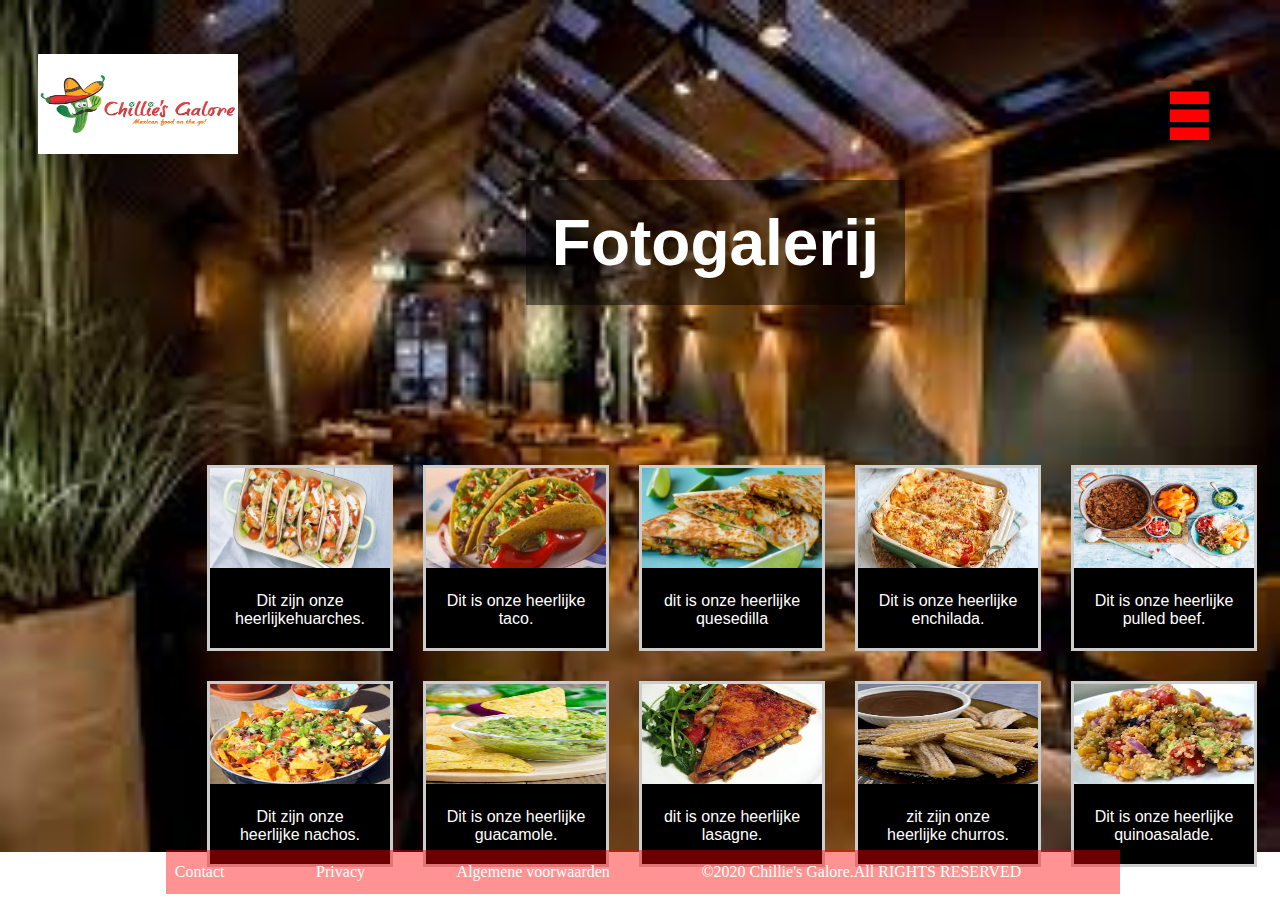
<file: fotogallerij/index.html>
<!DOCTYPE html>
<html>
<head>
    <meta charset="utf-8">
	<meta http-equiv="language" content="NL">
	<meta name="viewport" content="width=device-width, initial-scale=1">
	<meta name="description" content="website voor Restaurant">
	<meta name="author" content="A.Chaaibi">
    <meta name="keywords" content="Restaurant"> 
	<title>Chilie's Galore</title>
	<link rel="stylesheet" type="text/css" href="css/stylsheet.css">
</head>
<body>
		<header>
			<article class="item-logo"><img src="images/logo.gif" alt=""></article>
			<article class="item-tekst"><h1>Fotogalerij</h1></article>
			<article 	class="item-hamburger">
				<details>
				<summary>	
				<p>-</p>
				<p>-</p>
				<p>-</p>
				</summary> 	
				<nav id="item-navigeren">
				<ul>
					<li>
						<a href="../home/index.html">Homepagina</a>
						<a href="../menu/index.html">Menu</a>
						<a href="#">Fotogallerij</a>
						<a href="../overons/index.html">Over ons</a>
						<a href="../contact/cantact.html">Contactpagina</a>
					</li>
		
				
					
				</ul>			
			  </nav>
				</details>
				
			
				</article>
				
			<article class="foto-gallerij">
				<div class="gallerij">
					<a target="_blank" href="images/huarches.jpg">
					  <img src="images/huarches.jpg" alt="taco" width="600" height="400">
					</a>
					<div class="tekst">Dit zijn onze heerlijkehuarches.</div>
				  </div>
				  
				  <div class="gallerij">
					<a target="_blank" href="images/taco.jpg">
					  <img src="images/taco.jpg" alt="taco" width="600" height="400">
					</a>
					<div class="tekst">Dit is onze heerlijke taco.</div>
				  </div>
				  
				  <div class="gallerij">
					<a target="_blank" href="images/quesedilla.jpg">
					  <img src="images/quesedilla.jpg" alt="taco" width="600" height="400">
					</a>
					<div class="tekst">dit is onze heerlijke quesedilla</div>
				  </div>
				  
				  <div class="gallerij">
					<a target="_blank" href="images/enchilada's.jpg">
					  <img src="images/enchilada's.jpg" alt="taco" width="600" height="400">
					</a>
					<div class="tekst">Dit is onze heerlijke enchilada.</div>
				  	</div>
					  <div class="gallerij">
						<a target="_blank" href="images/pulled beef.jpg">
						  <img src="images/pulled beef.jpg" alt="taco" width="600" height="400">
						</a>
						<div class="tekst">Dit is onze heerlijke pulled beef.</div>
					  </div>
					  <div class="gallerij">
						<a target="_blank" href="images/nachos.jpg">
						  <img src="images/nachos.jpg" alt="taco" width="600" height="400">
						</a>
						<div class="tekst">Dit zijn onze heerlijke nachos.</div>
					  </div>
					  <div class="gallerij">
						<a target="_blank" href="images/guacamole.jpg">
						  <img src="images/guacamole.jpg" alt="taco" width="600" height="400">
						</a>
						<div class="tekst">Dit is onze heerlijke guacamole.</div>
					  </div>
					  <div class="gallerij">
						<a target="_blank" href="images/lasagne.jpg">
						  <img src="images/lasagne.jpg" alt="taco" width="600" height="400">
						</a>
						<div class="tekst">dit is onze heerlijke lasagne.</div>
					  </div>
					  <div class="gallerij">
						<a target="_blank" href="images/churros.jpg">
						  <img src="images/churros.jpg" alt="taco" width="600" height="400">
						</a>
						<div class="tekst">zit zijn onze heerlijke churros.</div>
					  </div>
					  <div class="gallerij">
						<a target="_blank" href="images/quinoasalade.jpg">
						  <img src="images/quinoasalade.jpg" alt="taco" width="600" height="400">
						</a>
						<div class="tekst">Dit is onze heerlijke quinoasalade.</div>
					  </div>
					  
					  
					
				
					</article>
				  	
		</header>
		<footer>
			<div class="item-social">
				<li>
				<a href="../contact/cantact.html">Contact</a>
				<a href="#">Privacy</a>
				<a href="#">Algemene voorwaarden</a>
				<a href="#">©2020 Chillie's Galore.All RIGHTS RESERVED</a>
				</li>
			</div>
		</footer>
</body>
</html>
</file>
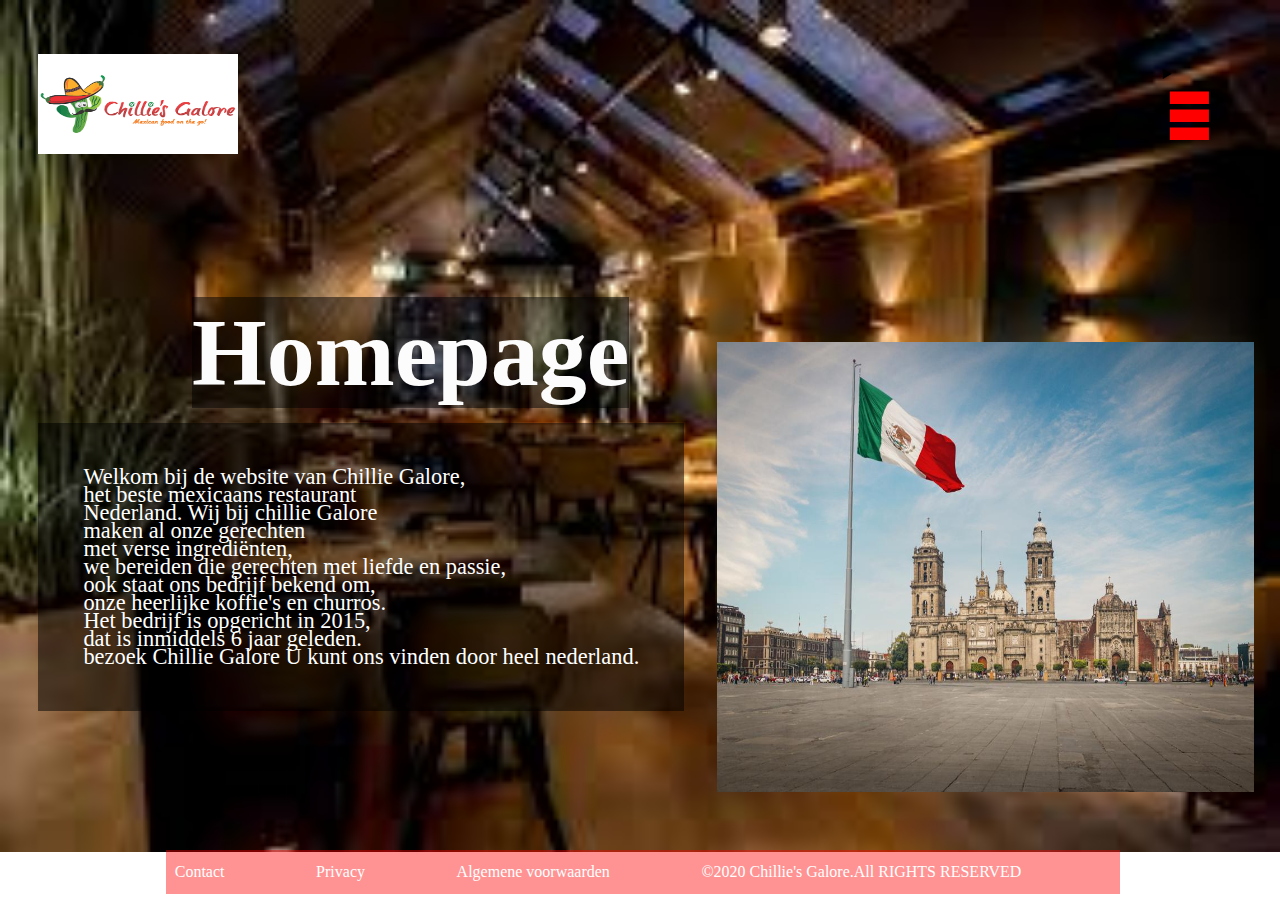
<file: home/index.html>
<!DOCTYPE html>
<html>
<head>
    <meta charset="utf-8">
	<meta http-equiv="language" content="NL">
	<meta name="viewport" content="width=device-width, initial-scale=1">
	<meta name="description" content="website voor Restaurant">
	<meta name="author" content="Diede">
    <meta name="keywords" content="Restaurant"> 
	<title>Chilie's Galore</title>
	<link rel="stylesheet" type="text/css" href="css/stylsheet.css">
</head>
<body>
		<header>
			<article class="item-cirkle"></article>
			<article class="item-logo"><img src="img/logo.gif" alt="logo"></article>
			<article class="item-tekst1">
			<h1>Homepage</h1></article>
			<article class="item-foto"><img src="img/mexico.jpg"></article>
			<article class="item-hamburger">
				
				
				<details>
				<summary>	
				<p>-</p>
				<p>-</p>
				<p>-</p>
				</summary> 	
				<nav id="item-navigeren">
				<ul>
					<li>
						<a href="#">Homepagina</a>
						<a href="../menu/index.html">Menu</a>
						<a href="../fotogallerij/index.html">Fotogallerij</a>
						<a href="../overons/index.html">Over ons</a>
						<a href="../contact/cantact.html">Contactpagina</a>
					</li>
		
					
				
					
				</ul>			
			  </nav>
				</details>
				
			
				</article>
			
		</header>
	

	
	
	
	<article class="item-tekst">
	
	<p>Welkom bij de website van Chillie Galore,</p>
	<p> het beste mexicaans restaurant</p>
	<p>Nederland. Wij bij chillie Galore</p>
	<p> maken al onze gerechten</p>
	<p>met verse ingrediënten, </p>
	<p>we bereiden die gerechten met liefde en passie,</p>
	<p>ook staat ons bedrijf bekend om,</p>
	<p> onze heerlijke koffie's en churros.</p>
	<p>Het bedrijf is opgericht in 2015,</p>
	<p> dat is inmiddels 6 jaar geleden.</p>
	<p>bezoek Chillie Galore U kunt ons vinden door heel nederland.</p>

	</article> 
		<footer>
		<div class="item-social">
			<li>
			<a href="../contact/cantact.html">Contact</a>
			<a href="#">Privacy</a>
			<a href="#">Algemene voorwaarden</a>
			<a href="#">©2020 Chillie's Galore.All RIGHTS RESERVED</a>
			</li>
		</div>
			
		</footer>
</body>
</html>
</file>
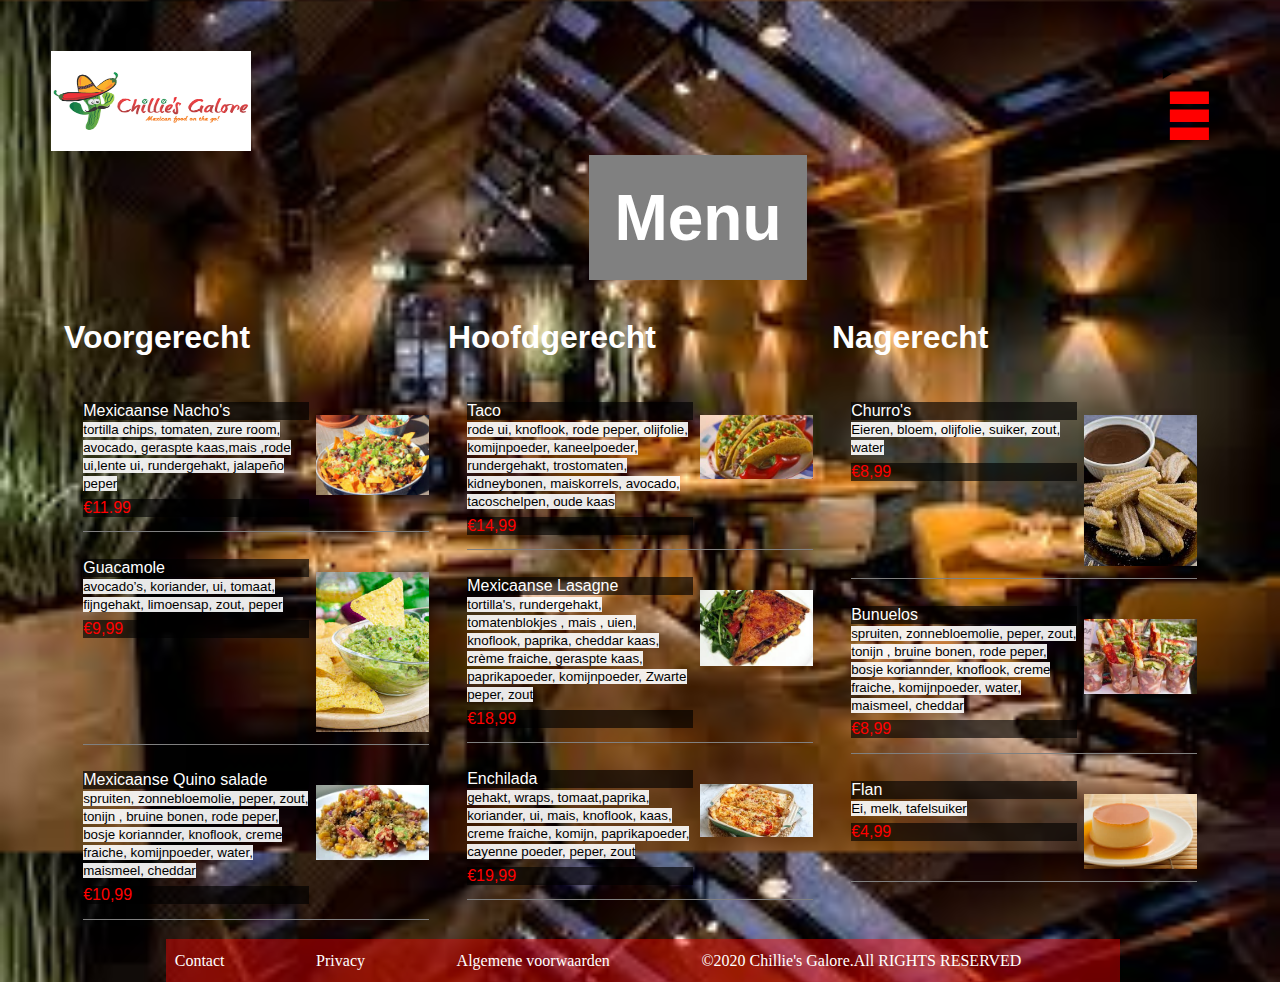
<file: menu/index.html>
<!DOCTYPE html>
<html>
   <head>
      <meta charset="utf-8">
      <meta http-equiv="language" content="NL">
      <meta name="viewport" content="width=device-width, initial-scale=1">
      <meta name="description" content="website voor Restaurant">
      <meta name="author" content="A.Chaaibi">
      <meta name="keywords" content="Restaurant">
      <title>Chilie's Galore</title>
      <link rel="stylesheet" type="text/css" href="css/style.css">
   </head>
   <body>
      <header>
         <article class="item-logo"><img src="images/logo.gif" alt=""></article>
         <article class="item-tekst">
            <h1>Menu</h1>
         </article>
         <article 	class="item-hamburger">
            <details>
               <summary>
                  <p>-</p>
                  <p>-</p>
                  <p>-</p>
               </summary>
               <nav id="item-navigeren">
                  <ul>
                     <li>
                        <a href="../home/index.html">Homepagina</a>
                        <a href="#">Menu</a>
                        <a href="../fotogallerij/index.html">Fotogallerij</a>
                        <a href="../overons/index.html">Over ons</a>
                        <a href="../contact/cantact.html">Contactpagina</a>
                     </li>
                  </ul>
               </nav>
            </details>
         </article>
      </header>
      <footer>
      <section class="menu">
         <div>
            <section>
               <h1 class="item-titel">Voorgerecht</h1>
               <div class="item">
                  <div class="menuInfo">
                     <p>Mexicaanse Nacho's</p>
                     <small>tortilla chips, tomaten, zure room, avocado, geraspte kaas,mais ,rode ui,lente ui, rundergehakt, jalapeño peper</small>
                     <p class="price">&euro;11.99</p>
                  </div>
                  <div class="foodimage">
                     <img src="images/nachos.jpg" alt="" srcset="">
                  </div>
               </div>
               <div class="item">
                  <div class="menuInfo">
                     <p>Guacamole</p>
                     <small>avocado’s, koriander, ui, tomaat, fijngehakt, limoensap, zout, peper</small>
                     <p class="price">&euro;9,99</p>
                  </div>
                  <div class="foodimage">
                     <img src="images/guacamole.jpg" alt="" srcset="">
                  </div>
               </div>
               <div class="item">
                  <div class="menuInfo">
                     <p>Mexicaanse Quino salade</p>
                     <small>spruiten, zonnebloemolie, peper, zout, tonijn , bruine bonen, rode peper, bosje koriannder, knoflook, creme fraiche, komijnpoeder, water, maismeel, cheddar</small>
                     <p class="price">&euro;10,99</p>
                  </div>
                  <div class="foodimage">
                     <img src="images/quinoasalade.jpg" alt="" srcset="">
                  </div>
               </div>
         </div>
         <div>
         <h1 class="item-titel">Hoofdgerecht</h1>
         <div class="item">
         <div class="menuInfo">
         <p>Taco</p>
         <small>rode ui, knoflook, rode peper, olijfolie, komijnpoeder, kaneelpoeder, rundergehakt, trostomaten, kidneybonen, maiskorrels, avocado, tacoschelpen, oude kaas</small>
         <p class="price">&euro;14,99</p>
         </div>
         <div class="foodimage">
         <img src="images/taco.jpg" alt="" srcset="">
         </div>
         </div>
         <div class="item">
         <div class="menuInfo">
         <p>Mexicaanse Lasagne</p>
         <small>tortilla's, rundergehakt, tomatenblokjes , mais , uien, knoflook, paprika, cheddar kaas, crème fraiche,
         geraspte kaas, paprikapoeder, komijnpoeder, Zwarte peper, zout</small>
         <p class="price">&euro;18,99</p>
         </div>
         <div class="foodimage">
         <img src="images/lasagne.jpg" alt="" srcset="">
         </div>
         </div>
         <div class="item">
         <div class="menuInfo">
         <p>Enchilada</p>
         <small>gehakt, wraps, tomaat,paprika, koriander, ui, mais, knoflook, kaas, creme fraiche, komijn, paprikapoeder, cayenne poeder, peper, zout</small>
         <p class="price">&euro;19,99</p>
         </div>
         <div class="foodimage">
         <img src="images/enchilada's.jpg" alt="" srcset="">
         </div>
         </div>
         </div>
         </div>
         <div>
         <h1 class="item-titel">Nagerecht</h1>
         <div class="item">
         <div class="menuInfo">
         <p>Churro's</p>
         <small>Eieren, bloem, olijfolie, suiker, zout, water</small>
         <p class="price">&euro;8,99</p>
         </div>
         <div class="foodimage">
         <img src="images/churros.jpg" alt="" srcset="">
         </div>
         </div>
         <div class="item">
         <div class="menuInfo">
         <p>Bunuelos</p>
         <small>spruiten, zonnebloemolie, peper, zout, tonijn , bruine bonen, rode peper, bosje koriannder, knoflook, creme fraiche, komijnpoeder, water, maismeel, cheddar</small>
         <p class="price">&euro;8,99</p>
         </div>
         <div class="foodimage">
         <img src="images/banuleos.jpg" alt="" srcset="">
         </div>
         </div>
         <div class="item">
         <div class="menuInfo">
         <p>Flan</p>
         <small>Ei, melk, tafelsuiker</small>
         <p class="price">&euro;4,99</p>
         </div>
         <div class="foodimage">
         <img src="images/flan.jpg" alt="" srcset="">
         </div>
         </div>
         </div>
         </section>
      
         <div class="item-social">
            <li>
               <a href="../contact/cantact.html">Contact</a>
               <a href="#">Privacy</a>
               <a href="#">Algemene voorwaarden</a>
               <a href="#">©2020 Chillie's Galore.All RIGHTS RESERVED</a>
            </li>
         </div>
      </footer>
   </body>
</html>
</file>
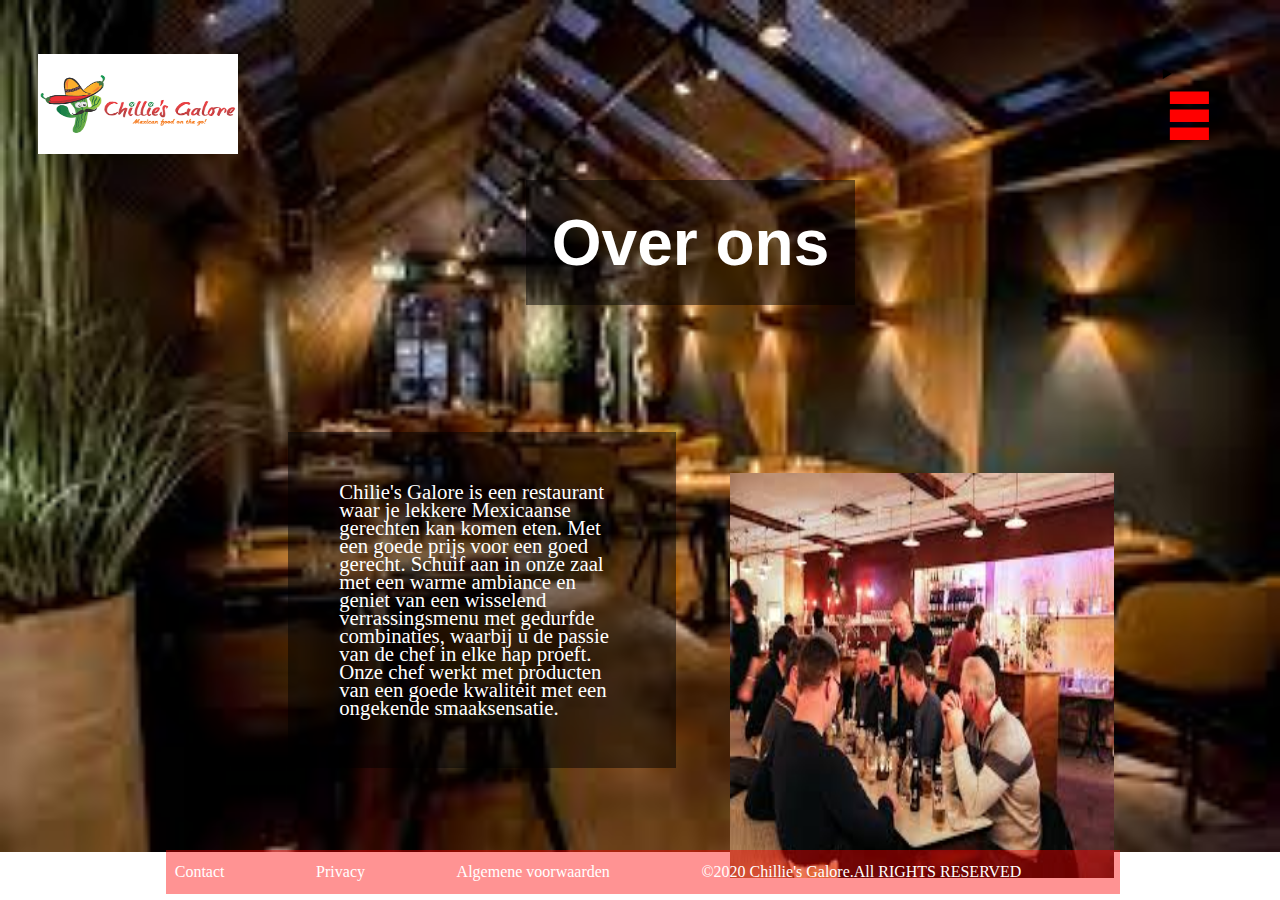
<file: overons/index.html>
<!DOCTYPE html>
<html>
<head>
    <meta charset="utf-8">
	<meta http-equiv="language" content="NL">
	<meta name="viewport" content="width=device-width, initial-scale=1">
	<meta name="description" content="website voor Restaurant">
	<meta name="author" content="A.Chaaibi">
    <meta name="keywords" content="Restaurant"> 
	<title>Chilie's Galore</title>
	<link rel="stylesheet" type="text/css" href="css/style.css">
</head>
<body>
		<header>
			<article class="item-logo"><img src="images/logo.gif" alt=""></article>
			<article class="item-tekst"><h1>Over ons</h1></article>
			<article 	class="item-hamburger">
				<details>
				<summary>	
				<p>-</p>
				<p>-</p>
				<p>-</p>
				</summary> 	
				<nav id="item-navigeren">
				<ul>
					<li>
						<a href="../home/index.html">Homepagina</a>
						<a href="../menu/index.html">Menu</a>
						<a href="../fotogallerij/index.html">Fotogallerij</a>
						<a href="#">Over ons</a>
						<a href="../contact/cantact.html">Contactpagina</a>
					</li>
		
				
					
				</ul>			
			  </nav>
				</details>
				
			
				</article>
				
			<article class="overons">
				<p class="text">
					Chilie's Galore is een restaurant waar je lekkere Mexicaanse gerechten kan komen eten. 
					Met een goede prijs voor een goed gerecht.
					Schuif aan in onze zaal met een warme ambiance en geniet 
					van een wisselend verrassingsmenu met gedurfde 
					combinaties, waarbij u de passie van de chef in elke hap proeft. Onze chef werkt met
					producten van een goede kwaliteit met een ongekende smaaksensatie. 
				</p>
				
			</article>
			<article class="item-foto"><img src="images/foto.jpg"></article>
				  	
		</header>
		<footer>
			<div class="item-social">
				<li>
				<a href="../contact/cantact.html">Contact</a>
				<a href="#">Privacy</a>
				<a href="#">Algemene voorwaarden</a>
				<a href="#">©2020 Chillie's Galore.All RIGHTS RESERVED</a>
				</li>
			</div>
		</footer>
</body>
</html>
</file>
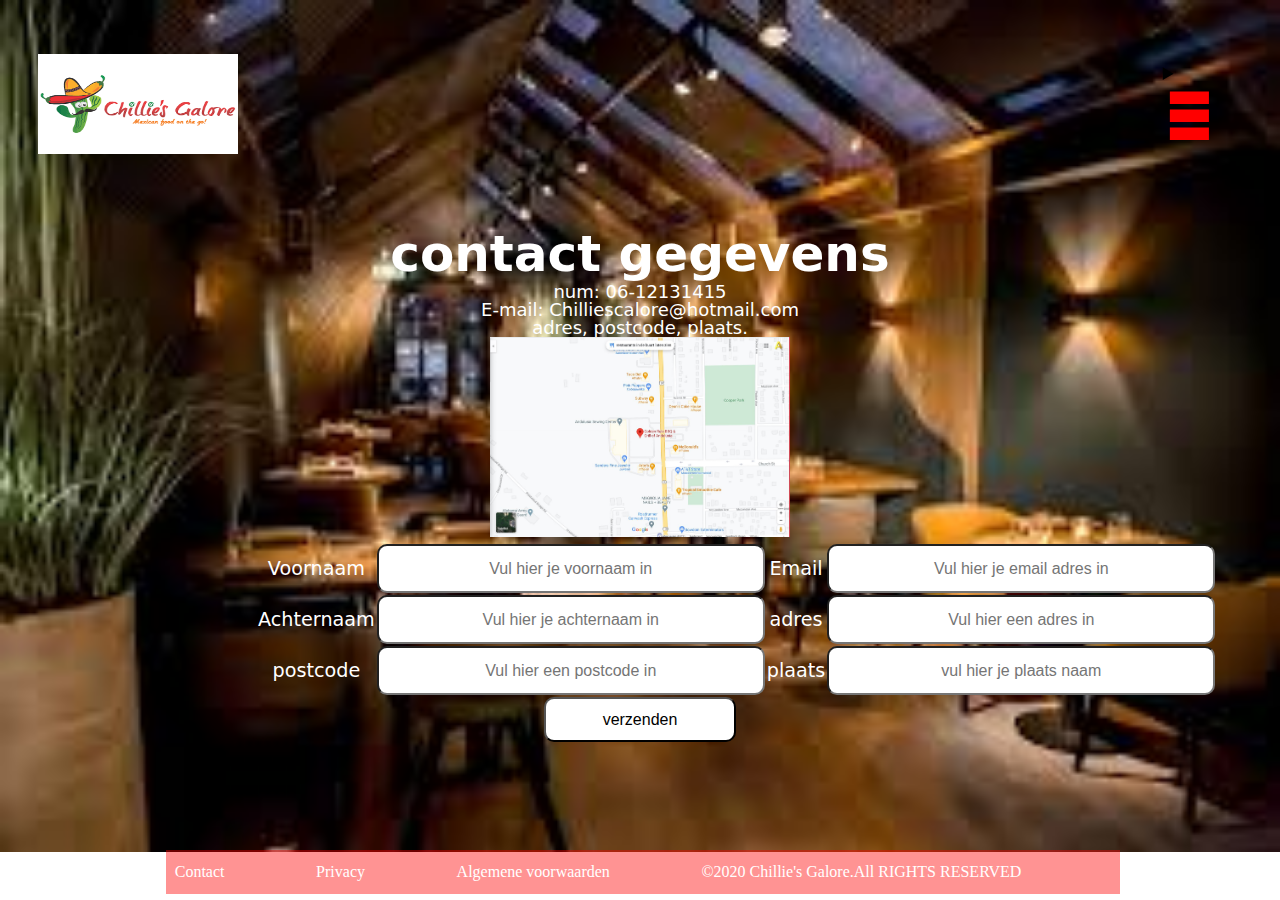
<file: contact/cantact.html>
<!DOCTYPE html>
<html>
<head>
    <meta charset="utf-8">
    <meta http-equiv="language" content="NL">
    <meta name="viewport" content="width=device-width, initial-scale=1">
    <meta name="description" content="website voor Restaurant">
    <meta name="author" content="U.Cicek">
    <meta name="keywords" content="Restaurant"> 
    <title>Chilie's Galore</title>
    <link rel="stylesheet" type="text/css" href="css/contact.css">
</head>
<body>
        <header>
            <article class="item-logo"><img src="img/logo.gif" alt="logo"></article>
            <article    class="item-hamburger">
                <details>
                <summary>   
                <p>-</p>
                <p>-</p>
                <p>-</p>
                </summary>  
                <nav id="item-navigeren">
                <ul>
                    <li>
                        <a href="../home/index.html">Homepagina</a>
                        <a href="../menu/index.html">Menu</a>
                        <a href="../fotogallerij/index.html">Fotogallerij</a>
                        <a href="../overons/index.html">Over ons</a>
                        <a href="#">Contactpagina</a>
                    </li>
                </ul>           
              </nav>
                </details>
				</header>
				<article class="item-tekst">
					<h1>contact gegevens</h1>
					<p>num: 06-12131415</p>
					<p>E-mail: Chilliescalore@hotmail.com</p>
					<p>adres, postcode, plaats.</p>
					
					<article class="foto-adres">
				<img src="img/locatie.JPG" height="200">
					</article>
					<main>
				
						<h1></h1>
				   
				<form action="#">
					<table>
						<tr>
							<td>Voornaam</td><td><input class="item-1" type="text" name="voornaam" placeholder="Vul hier je voornaam in">
							</td>
							<td>Email</td><td><input class="item-4" type="email" name="email" placeholder="Vul hier je email adres in">
							</td>
						</tr>
						<tr>
							<td>Achternaam</td><td><input class="item-2" type="text" name="achternaam" placeholder="Vul hier je achternaam in">
							</td>
							<td>adres</td><td><input class="item-5" type="password" name="wachtwoord1" placeholder="Vul hier een adres in">
							</td>
						</tr>
						<tr>
							<td>postcode</td><td><input class="item-3" type="text" name="leeftijd" placeholder="Vul hier een postcode in"></td>
							<td>plaats</td><td><input class="item-6" type="password" name="wachtwoord2" placeholder="vul hier je plaats naam">
							</td>
						</tr>
					</table>
						<section>
						<input class="item-button" type="button" value="verzenden">
						</section>
					</form>  
				</article>
				
					
					
			</article>
		<footer>
			 <div class="item-social">
            <li>
               <a href="../contact/cantact.html">Contact</a>
               <a href="#">Privacy</a>
               <a href="#">Algemene voorwaarden</a>
               <a href="#">©2020 Chillie's Galore.All RIGHTS RESERVED</a>
            </li>
         </div>
		</footer>
		</body>
		</html>
</file>
<file: fotogallerij/css/stylsheet.css>
@charset "utf-8";

*{
    margin:0px;
    padding: 0px;
    }
    .item-tekst h1{position: absolute;
    color: rgb(255, 255, 255);
    top:17vh;
    left:39vw;
    font-size: 4rem;
    font-family: 'Segoe UI', Tahoma, Geneva, Verdana, sans-serif;
    margin:3vh;
    padding: 2vw ;
    background-color: rgba(0, 0, 0, 0.493);
    
    }

    body{background-image:url(../images/mexicacaanse\ restaurant\ copy.jpg)  }
    body {background-repeat: no-repeat }
    body {background-size: cover}

  
   
        
    .item-hamburger{position: absolute;right: 5vw;top: 8vh}
    .item-hamburger{line-height: 4px;}
    
    summary::-webkit-details-marker {
    display: none; }
    
    header p{font-size: 10rem; font-family:'Segoe UI', Tahoma, Geneva, Verdana, sans-serif ;
        color :red; }
    
    ul{color:white;font-size:24px}
    
   #item-navigeren a{ 
    font-size:1.5rem;
        text-decoration:none;
        margin-right:7vw;
        
    }
    
    #item-navigeren{position: fixed;
        top: 5vh;
        left: 10vw; 
        }
    #item-navigeren li{float: left;
        padding: 4vw 4vh;list-style:none;
        background-color:rgba(255, 0, 0, 0.377);}
    #item-navigeren a{
        font-size: 0,5rem}
    #item-navigeren a:active, a:visited, a:link 
        {color: white;
        } 
    #item-navigeren a:hover 
    {color: darkgreen;}

    p {
            font-size:12px;
            font-weight:normal;
            font-style:normal;
            line-height:18px;
            color: white;
           
    }
    li{background-color: red;
    
}  


                
.item-logo img{
    height: 100px;
    width:200px;
    position: absolute;
    left: 3vw;top: 6vh
}



div.gallerij {
    margin: 15px;
    border: 3px solid #ccc;
    float: left;
    width: 180px;
    background-color: rgb(0, 0, 0);
  }
  
  div.gallerij img {
    width: 180px;
    height: 100px;
  }
  
  div.tekst {
    padding: 20px;
    text-align: center;
    font-family:'Segoe UI', Tahoma, Geneva, Verdana, sans-serif;
  }

  .foto-gallerij{position :absolute;
                top:50vh;
                left:15vw;
                color:white;
                font-family: 'Segoe UI', Tahoma, Geneva, Verdana, sans-serif;
}

div.item-social{top:850px;position: relative;}
div.item-social li{float: right;
    padding: 1vw 1vh;background-color:rgba(255, 0, 0, 0.425);font-size:0.5rem;list-style:none;}

   div.item-social{ margin-right:160px}
   div.item-social a{ 
                    font-size:1rem;
                    text-decoration:none;
                    margin-right:7vw;  
                    }
</file>
<file: home/css/stylsheet.css>
@charset "utf-8";

*{
    margin:0px;
    padding: 0px;
    }

    .item-tekst1{left:15vw;
        top:33vh;
        position: absolute;color:rgb(253, 252, 252);font-size: 3rem;background-color:rgba(0, 0, 0, 0.514);}

.item-tekst{left:3vw;
            top:47vh;
            position: absolute;color:rgb(255, 255, 255);;background-color:rgba(0, 0, 0, 0.514);padding: 5vh;}

.item-foto img{right: 2vw;
            top:38vh;
            position: absolute;;}
.item-foto img{height:50vh; width: 42vw;}

.item-tekst h1{font-family:cursive;
                font-size: 2.5rem;
                color:rgb(253, 249, 249);}
.item-tekst p{font-family:cursive;
              font-size: 1.4rem;color:rgb(255, 255, 255)}

    .item-hamburger{position: absolute;right: 5vw;top: 8vh}
    .item-hamburger{line-height: 4px;}
    
    summary::-webkit-details-marker {
    display: none; }
    
    header p{font-size: 10rem; font-family:'Segoe UI', Tahoma, Geneva, Verdana, sans-serif ;
        color :red; }
    
    ul{color:white;font-size:24px}
    
   #item-navigeren a{ 
    font-size:1.5rem;
        text-decoration:none;
        margin-right:7vw;
        
    }
    
    #item-navigeren{position: fixed;
        top: 5vh;
        left: 10vw; 
        }
    #item-navigeren li{float: left;
        padding: 4vw 4vh;list-style:none;
        background-color:rgba(255, 0, 0, 0.377);}
    #item-navigeren a{
        font-size: 0,5rem}
    #item-navigeren a:active, a:visited, a:link 
        {color: white;
        } 
    #item-navigeren a:hover 
    {color: darkgreen;}

    p {
            font-size:12px;
            font-weight:normal;
            font-style:normal;
            line-height:18px;
            color: white;
           
    }
    

body{background-image: url("../img/mexicacaanse\ restaurant.jpg " )}
body {background-repeat: no-repeat }
body {background-size: cover}

                
.item-logo img{
    height: 100px;
    width:200px;
    position: absolute;
    left: 3vw;top: 6vh
}
div.item-social{top:850px;position: relative;}
div.item-social li{float: right;
    padding: 1vw 1vh;background-color:rgba(255, 0, 0, 0.425);font-size:0.5rem;list-style:none;}

   div.item-social{ margin-right:160px}
   div.item-social a{ 
                    font-size:1rem;
                    text-decoration:none;
                    margin-right:7vw;  
                    }
</file>
<file: menu/css/style.css>
*{
        margin:0px;
        padding: 0px;
    }

    .item-tekst h1{
        margin-left: 46%;
        width: fit-content;
        color: white;
        padding: 2%;
        font-size: 4rem;
        font-family: 'Segoe UI', Tahoma, Geneva, Verdana, sans-serif;
        background-color: grey;
    }

    body{
        background-image:url(../images/mexicacaanse\ restaurant.jpg );
        background-repeat: repeat;
        background-size: contain;
    }
        
    .item-hamburger{position: absolute;right: 5vw;top: 8vh}
    .item-hamburger{line-height: 4px;}
    
    summary::-webkit-details-marker {
        display: none; }
        
        header p{font-size: 10rem; font-family:'Segoe UI', Tahoma, Geneva, Verdana, sans-serif ;
            color :red; }
        
        ul{color:white;font-size:24px}
        
       #item-navigeren a{ 
        font-size:1.5rem;
            text-decoration:none;
            margin-right:7vw;
            
        }
        
        #item-navigeren{position: fixed;
            top: 5vh;
            left: 10vw; 
            }
        #item-navigeren li{float: left;
            padding: 4vw 4vh;list-style:none;
            background-color:rgba(255, 0, 0, 0.377);}
        #item-navigeren a{
            font-size: 0,5rem}
        #item-navigeren a:active, a:visited, a:link 
            {color: white;
            } 
        #item-navigeren a:hover 
        {color: darkgreen;}summary::-webkit-details-marker {
    display: none; }
    
    header p{font-size: 10rem; font-family:'Segoe UI', Tahoma, Geneva, Verdana, sans-serif ;
        color :red; }
    

    ul{color:white;font-size:24px}
    
   #item-navigeren a{ 
    font-size:1.5rem;
        text-decoration:none;
        margin-right:7vw;
        
    }
    
    #item-navigeren{position: fixed;
        top: 5vh;
        left: 10vw; 
        }
    #item-navigeren li{float: left;
        padding: 4vw 4vh;list-style:none;
        background-color:rgba(255, 0, 0, 0.377);}
    #item-navigeren a{
        font-size: 0,5rem}
    #item-navigeren a:active, a:visited, a:link 
        {color: white;
        } 
    #item-navigeren a:hover 
    {color: darkgreen;}

    p {
        font-weight:normal;
        font-style:normal;
        line-height:18px;
        color: white;
        
    }
    small{color: black;
            background-color:rgba(255, 255, 255, 0.911)}
    li{
        background-color: red;
    }  
      
    .item-logo img{
        margin: 4% 4% 0 4%;
        height: 100px;
        width:200px;
    }

    div.gallerij {
        margin: 15px;
        border: 3px solid #ccc;
        float: left;
        width: 180px;
        background-color: grey;
    }
  
  
  
  div.tekst {
    padding: 20px;
    text-align: center;
    font-family:'Segoe UI', Tahoma, Geneva, Verdana, sans-serif;
  }

    .menu{
        width: 90%;
        margin-left: 5%;
        color: rgb(255, 255, 255);
        display: grid;
        grid-template-columns: 1fr 1fr 1fr;
        font-family: 'Segoe UI', Tahoma, Geneva, Verdana, sans-serif;
    }

    .item{
        grid-gap: 2%;
        padding: 2% 0;
        display: grid;
        grid-template-columns: 4fr 2fr;
        border-bottom: 1px solid gray;
        margin: 5%;
    }

    .item-titel{
        margin: 10% 0;
    }

    .price{
        margin: 3% 0;
        color: red;
    }

    .foodimage img{
        margin-top: 12%;
        width: 100%;
    }

    div.item-social li{
        float: right;
        padding: 1vw 1vh;
        background-color:rgba(255, 0, 0, 0.425);
        font-size:0.5rem;
        list-style:none;
    }

   div.item-social{
     margin-right:160px
    }

    div.item-social a{ 
        font-size:1rem;
        text-decoration:none;
        margin-right:7vw;  
    }
footer p{background-color:rgba(0, 0, 0, 0.644)}
</file>
<file: overons/css/style.css>
@charset "utf-8";

*{
    margin:0px;
    padding: 0px;
    }
    .item-tekst h1{position: absolute;
    color: rgb(255, 255, 255);
    top:17vh;
    left:39vw;
    font-size: 4rem;
    font-family: 'Segoe UI', Tahoma, Geneva, Verdana, sans-serif;
    margin:3vh;
    padding: 2vw ;
    background-color: rgba(0, 0, 0, 0.507);
    
    }

    body{background-image:url(../images/mexicacaanse\ restaurant.jpg)}  
    body {background-repeat: no-repeat }
    body {background-size: cover}

  
   
        
    .item-hamburger{position: absolute;right: 5vw;top: 8vh}
    .item-hamburger{line-height: 4px;}
    
    summary::-webkit-details-marker {
    display: none; }
    
    .item-hamburger p{font-size: 10rem; font-family:'Segoe UI', Tahoma, Geneva, Verdana, sans-serif ;
        color :rgb(255, 0, 0); }
    
    ul{color:white;font-size:24px}
    
   #item-navigeren a{ 
    font-size:1.5rem;
        text-decoration:none;
        margin-right:7vw;
        
    }
    
    #item-navigeren{position: fixed;
        top: 5vh;
        left: 10vw; 
        }
    #item-navigeren li{float: left;
        padding: 4vw 4vh;list-style:none;
        background-color:rgba(255, 0, 0, 0.377);}
    #item-navigeren a{
        font-size: 0,5rem}
    #item-navigeren a:active, a:visited, a:link 
        {color: white;
        } 
    #item-navigeren a:hover 
    {color: darkgreen;}

    p {
            font-size:12px;
            font-weight:normal;
            font-style:normal;
            line-height:18px;
            color:rgb(255, 255, 255);
           
    }
    li{background-color: red;
    
}  

.item-foto img{
    right: 13vw;
    top:52.5vh;
    position: absolute;;
height:45vh; width: 30vw;}
                
.item-logo img{
    height: 100px;
    width:200px;
    position: absolute;
    left: 3vw;top: 6vh
}



div.gallerij {
    margin: 15px;
    border: 3px solid #ccc;
    float: left;
    width: 180px;
    background-color: rgba(0, 0, 0, 0.507);
  }
  
  div.gallerij img {
    width: 180px;
    height: 100px;
  }
  
  div.tekst {
    padding: 20px;
    text-align: center;
    font-family:'Segoe UI', Tahoma, Geneva, Verdana, sans-serif;
  }

.overons{
    font-size: 15pt;
    width: 800px;
    position: absolute;
    top: 48vh;
    display: grid;
    grid-template-columns: 1fr 1fr;
    left: 22.5vw;
    grid-gap: 3%;
    font-family:cursive;
}

.text{
    font-size: 1.3rem;
}

div.item-social{top:850px;position: relative;}
div.item-social li{float: right;
    padding: 1vw 1vh;background-color:rgba(255, 0, 0, 0.425);font-size:0.5rem;list-style:none;}

   div.item-social{ margin-right:160px}
   div.item-social a{ 
                    font-size:1rem;
                    text-decoration:none;
                    margin-right:7vw;  
                    }
p.text{background-color: rgba(0, 0, 0, 0.5); padding: 4vw;}
</file>
<file: contact/css/contact.css>
@charset "utf-8";
 
*{
    margin:0px;
    padding: 0px;
    }
 
  .item-tekst {
      position: absolute; 
      color: white;
      top:25vh;
      left:20vw;
      text-align: center;
      margin:auto;
      font-family: Segoe, "Segoe UI", "DejaVu Sans", "Trebuchet MS", Verdana, "sans-serif";
        
}
 
   
        
     .item-hamburger{position: absolute;right: 5vw;top: 8vh}
    .item-hamburger{line-height: 4px;}
    
    summary::-webkit-details-marker {
    display: none; }
    
    header p{font-size: 10rem; font-family:'Segoe UI', Tahoma, Geneva, Verdana, sans-serif ;
        color :red; }
    
    ul{color:white;font-size:24px}
    
   #item-navigeren a{ 
    font-size:1.5rem;
        text-decoration:none;
        margin-right:7vw;
        
    }
    
    #item-navigeren{position: fixed;
        top: 5vh;
        left: 10vw; 
        }
    #item-navigeren li{float: left;
        padding: 4vw 4vh;list-style:none;
        background-color:rgba(255, 0, 0, 0.377);}
    #item-navigeren a{
        font-size: 0,5rem}
    #item-navigeren a:active, a:visited, a:link 
        {color: white;
        } 
    #item-navigeren a:hover 
    {color: darkgreen;}
 
    p {
            font-size:18px;
            font-weight:normal;
            font-style:normal;
            line-height:18px;
            color: white;
           }
h1{
    font-size: 50px;
}
    li{background-color: red;
}
                
.item-logo img{
    height: 100px;
    width:200px;
    position: fixed;
    left: 3vw;top: 6vh
}
 
body{background-image:url("../img/mexicacaanse\ restaurant.jpg")}
body {background-repeat: no-repeat }
body {background-size: cover}
 
body {
    font-size: 1.2rem;
    width: 100vw;
        }
        
     
    table, form, header {
    width: 60vw;
    margin: auto;
        }
     
    td {
    padding: 0,2vh;
        }
     
    input {
    width: 30vw;
    height: 5vh;
    font-size: 1rem;
    border: 0,5px solid white;
    border-radius: 10px;
    background-color: white;
    color:black;
    text-align: center;
        }
     
    .item-button {
    width: 15vw;
    background-color:white;
    color: black;
        }

        div.item-social{top:850px;position: relative;}
div.item-social li{float: right;
    padding: 1vw 1vh;background-color:rgba(255, 0, 0, 0.425);font-size:0.5rem;list-style:none;}

   div.item-social{ margin-right:160px}
   div.item-social a{ 
                    font-size:1rem;
                    text-decoration:none;
                    margin-right:7vw;  
                    }
</file>
